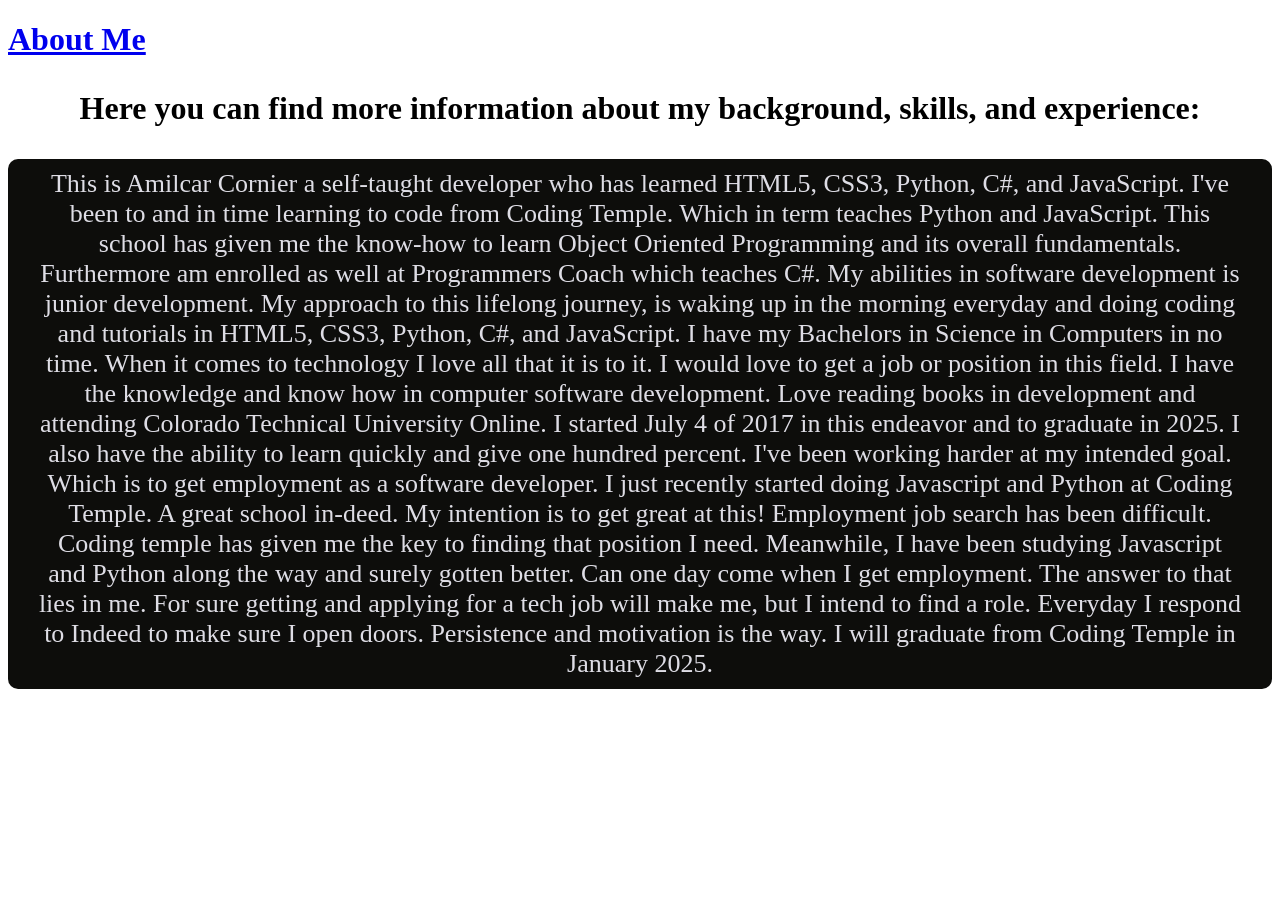
<file: The PortFolio25/about.html>
<!DOCTYPE html>
<html lang="en">
<head>
    <meta charset="UTF-8">
    <meta name="viewport" content="width=device-width, initial-scale=1.0">
    <link rel="stylesheet" href="./style/style3.css">
    <title>Document</title>
</head>
<body>
    <a href="./index.html"><h1>About Me</h1></a>
    <p class="text1">Here you can find more information about my background, skills, and experience:</p>
    <p class="description">This is Amilcar Cornier a self-taught developer who has learned HTML5, CSS3, Python, C#, and JavaScript. I've been to and in time learning to code from Coding Temple. Which in term teaches Python and JavaScript. This school has given me the know-how to learn Object Oriented Programming and its overall fundamentals. Furthermore am enrolled as well at Programmers Coach which teaches C#.
    My abilities in software development is junior development. My approach to this lifelong journey, is waking up in the morning everyday and doing coding and tutorials in HTML5, CSS3, Python, C#, and JavaScript. I have my Bachelors in Science in Computers in no time. When it comes to technology I love all that it is to it. I would love to get a job or position in this field. I have the knowledge and know how in computer software development. Love reading books in development and attending Colorado Technical University Online. I started July 4 of 2017 in this endeavor and to graduate in 2025. I also have the ability to learn quickly and give one hundred percent. 
    I've been working harder at my intended goal. Which is to get employment as a software developer. I just recently started doing Javascript and Python at Coding Temple. A great school in-deed. My intention is to get great at this! Employment job search has been difficult. Coding temple has given me the key to finding that position I need. Meanwhile, I have been studying Javascript and Python along the way and surely gotten better. Can one day come when I get employment. The answer to that lies in me. For sure getting and applying for a tech job will make me, but I intend to find a role. Everyday I respond to Indeed to make sure I open doors. Persistence and motivation is the way. I will graduate from Coding Temple in January 2025.
</p>
</body>
</html>
</file>
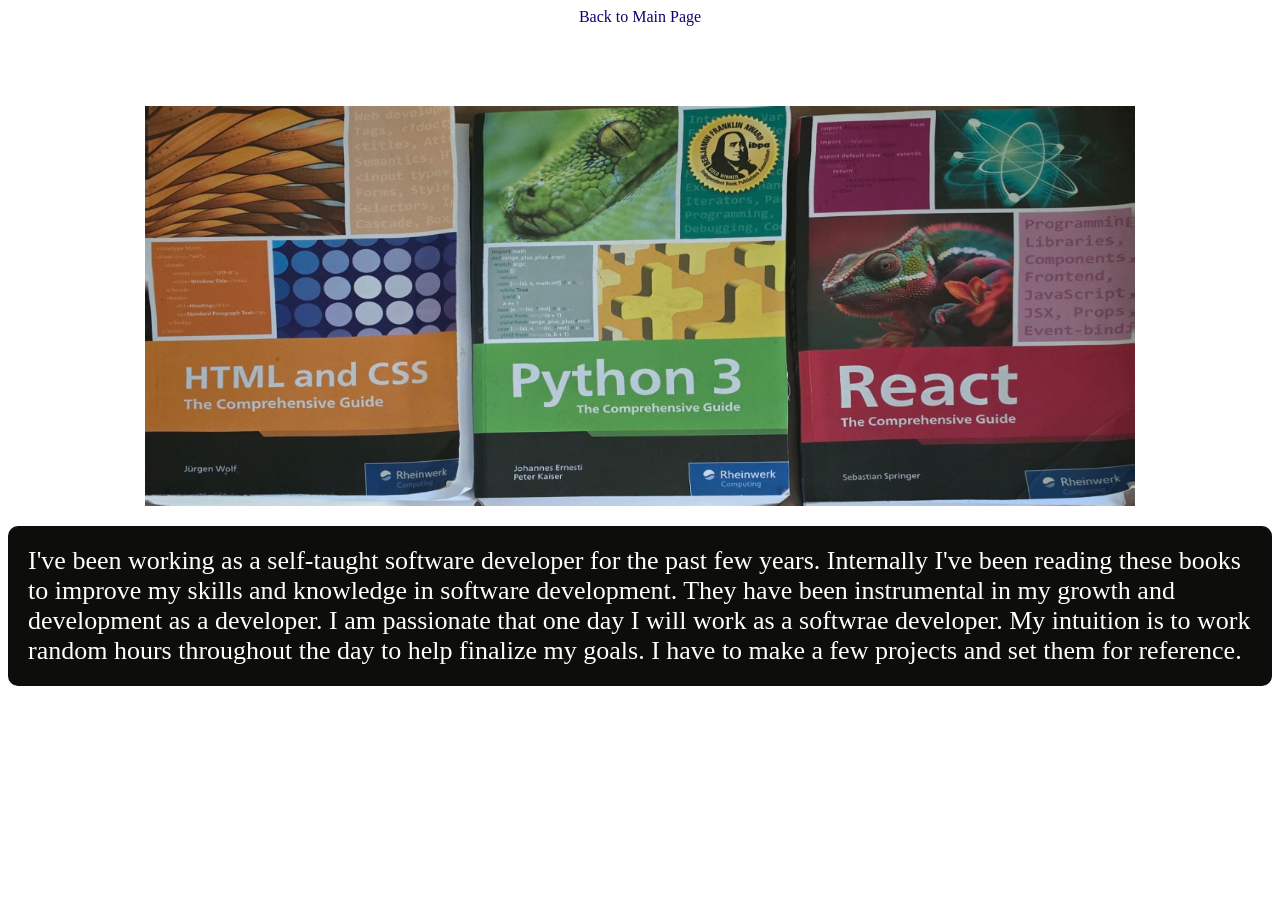
<file: The PortFolio25/index2.html>
<!DOCTYPE html>
<html lang="en">
<head>
    <meta charset="UTF-8">
    <meta name="viewport" content="width=device-width, initial-scale=1.0">
    <link rel="stylesheet" href="./style/style2.css">
    <title>Document</title>
</head>
<body>
    <a href="index.html">Back to Main Page</a>  
    <img src="images/profile2.jpg" alt="Profile Image" style="width: 990px; height: 400px; display: block; margin: 0 auto; margin-top: 80px; margin-bottom: 20px;">
    <div>
        <p class="noted-reference">I've been working as a self-taught software developer for the past few years. Internally 
            I've been reading these books to improve my skills and knowledge in software development.
        They have been instrumental in my growth and development as a developer. I am passionate that one day I will work as a softwrae developer. My intuition is to work random hours throughout the day
     to help finalize my goals. I have to make a few projects and set them for reference.</p>
    </div>


</body>
</html>
</file>
<file: The PortFolio25/style/style3.css>
.text {
    font-size: 18px;
    text-align: center;
    margin-top: 5px;
    margin-bottom: 25px;
    color: #020108;
    margin: 0px 0px 0px 12px;
    /* padding: 0px 0px 0px 18px; */
}

.text1 {
    font-size: xx-large;
    display: flex;
    justify-content: center;
    align-items: center;
    font-weight: 900;
}

.description {
    font-size: 26px;
    text-align: center;
    margin-top: 5px;
    margin-bottom: 25px;
    color: #dedde5;
    background-color: #0d0d0b;
    border-radius: 10px;
    padding: 10px 30px 10px 30px;
}

h1 {
    list-style-type: none;
}
</file>
<file: The PortFolio25/style/style2.css>
a {
    display: flex;
    text-decoration: none;
    color: #0f066f; 
    align-items: center;
    justify-content: center;
}

.noted-reference {
    display: flex;
    justify-content: center;
    align-items: center;
    background-color: #0d0d0b;
    color: white;
    padding: 20px;
    margin-top: 20px;
    margin-bottom: 20px;
    border-radius: 10px;
    font-size: 26px;
}
</file>
